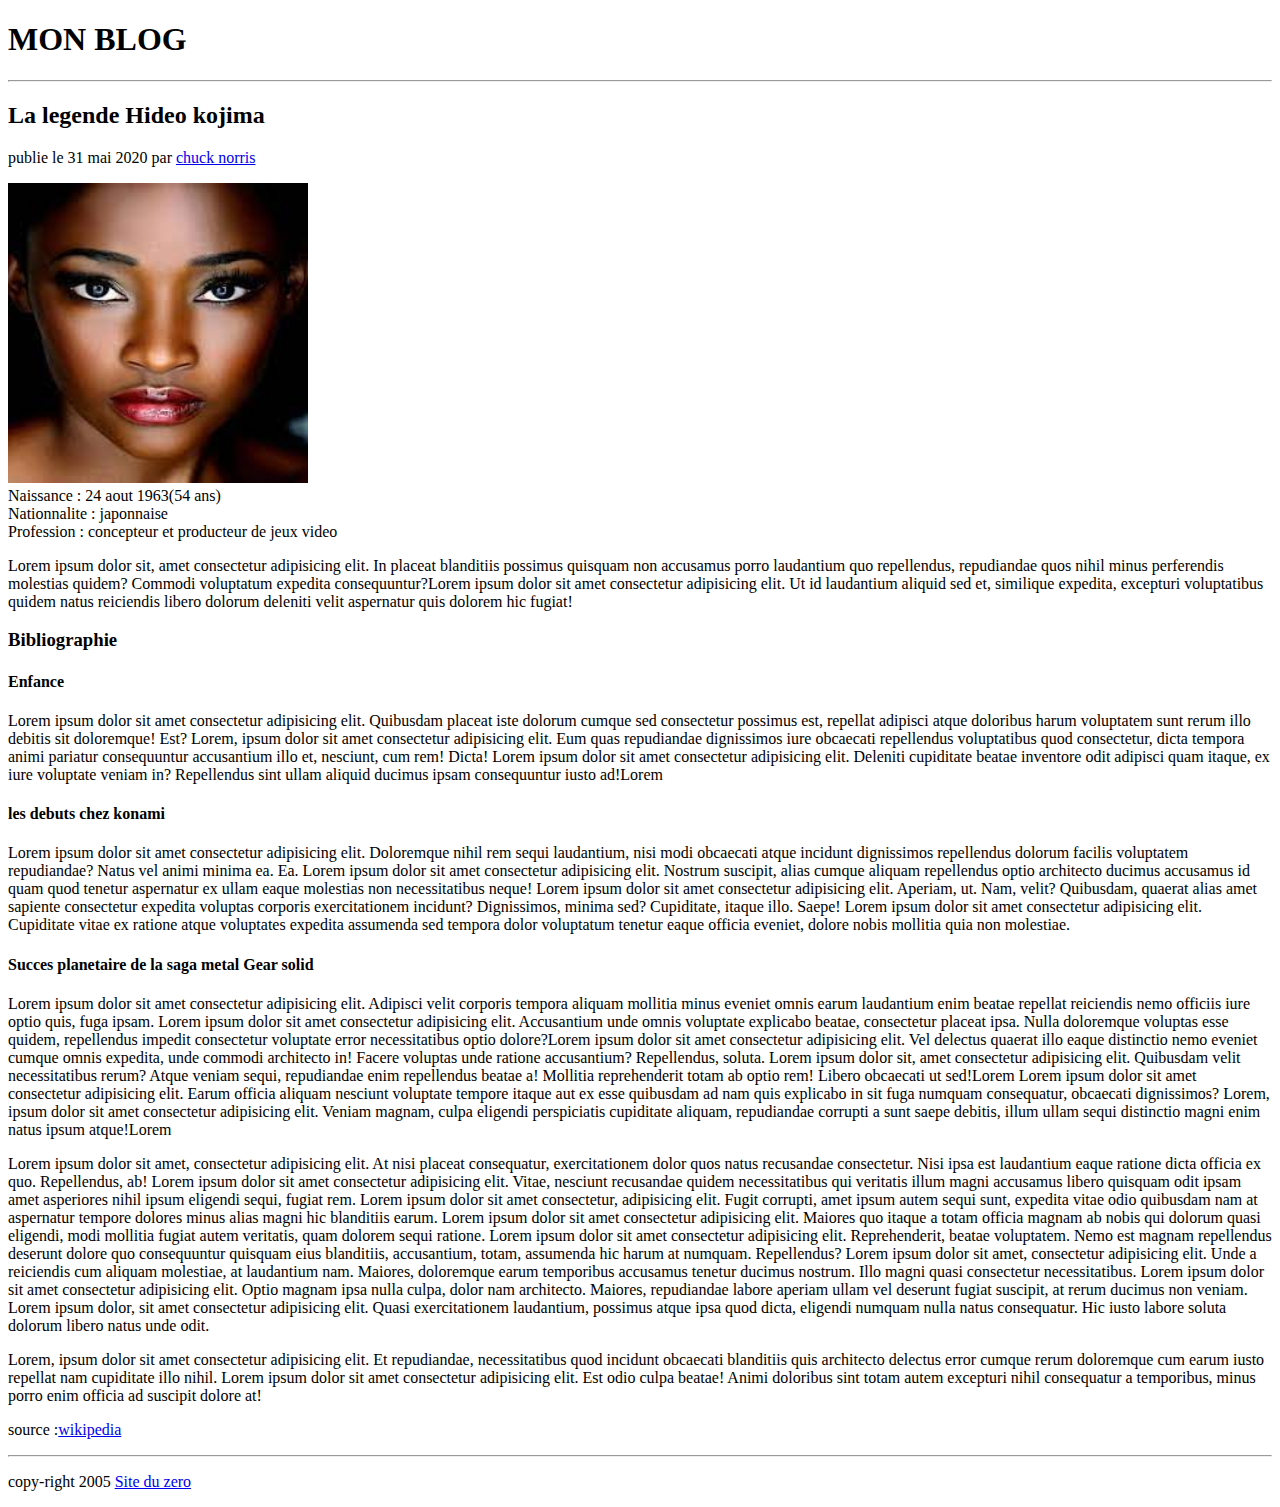
<file: index.html>
<!DOCTYPE html>
<html lang="en">
<head>
    <meta charset="UTF-8">
    <meta http-equiv="X-UA-Compatible" content="IE=edge">
    <meta name="viewport" content="width=device-width, initial-scale=1.0">
    <title>Document</title>
</head>
<body>
    <header><h1> MON BLOG</h1></header><hr>
    <section>
        <article>
            <header>
                <h2>La legende Hideo kojima</h2>
                <p>publie le 31 mai 2020 par <a href="#">chuck norris</a></p>
            </header>
            <div>
                <img src="images04.jpg" alt=" meupong oceane"style="width:300px; height: 300px;">
           
            </div>
            <td>
                <tr>Naissance : 24 aout 1963(54 ans)</tr><br>
                <tr>Nationnalite : japonnaise</tr><br>
                <tr>Profession : concepteur et producteur de jeux video</tr>
            </td>
            <p>Lorem ipsum dolor sit, amet consectetur adipisicing elit. In placeat blanditiis possimus quisquam non accusamus porro laudantium quo repellendus, repudiandae quos nihil minus perferendis molestias quidem? Commodi voluptatum expedita consequuntur?Lorem ipsum dolor sit amet consectetur adipisicing elit. Ut id laudantium aliquid sed et, similique expedita, excepturi voluptatibus quidem natus reiciendis libero dolorum deleniti velit aspernatur quis dolorem hic fugiat!</p>
            <h3>Bibliographie</h3>
            <h4>Enfance</h4>
            <p> Lorem ipsum dolor sit amet consectetur adipisicing elit. Quibusdam placeat iste dolorum cumque sed consectetur possimus est, repellat adipisci atque doloribus harum voluptatem sunt rerum illo debitis sit doloremque! Est? Lorem, ipsum dolor sit amet consectetur adipisicing elit. Eum quas repudiandae dignissimos iure obcaecati repellendus voluptatibus quod consectetur, dicta tempora animi pariatur consequuntur accusantium illo et, nesciunt, cum rem! Dicta!
                    Lorem ipsum dolor sit amet consectetur adipisicing elit. Deleniti cupiditate beatae inventore odit adipisci quam itaque, ex iure voluptate veniam in? Repellendus sint ullam aliquid ducimus ipsam consequuntur iusto ad!Lorem
                </p>
        
            <h4> les debuts chez konami</h4>
            <p>Lorem ipsum dolor sit amet consectetur adipisicing elit. Doloremque nihil rem sequi laudantium, nisi modi obcaecati atque incidunt dignissimos repellendus
                dolorum facilis voluptatem repudiandae? Natus vel animi minima ea. Ea. Lorem ipsum dolor sit amet consectetur adipisicing elit. Nostrum suscipit, alias cumque
                aliquam repellendus optio architecto ducimus accusamus id quam quod tenetur aspernatur ex ullam eaque molestias non necessitatibus neque! Lorem ipsum dolor sit
                amet consectetur adipisicing elit. Aperiam, ut. Nam, velit? Quibusdam, quaerat alias amet 
                sapiente consectetur expedita voluptas 
                corporis exercitationem incidunt? Dignissimos, minima sed? Cupiditate, itaque illo. Saepe! Lorem ipsum dolor sit amet consectetur adipisicing elit. Cupiditate vitae ex ratione atque voluptates expedita assumenda sed tempora dolor voluptatum tenetur eaque officia eveniet, dolore nobis mollitia quia non molestiae.
            </p>
            <h4> Succes planetaire de la saga metal Gear solid</h4>
                <p>Lorem ipsum dolor sit amet consectetur adipisicing elit. Adipisci velit corporis tempora aliquam mollitia minus eveniet omnis earum laudantium enim beatae repellat reiciendis nemo officiis iure optio quis, fuga ipsam. Lorem ipsum dolor sit amet consectetur adipisicing elit. Accusantium unde omnis voluptate explicabo beatae, consectetur placeat ipsa. Nulla doloremque voluptas esse quidem, repellendus impedit consectetur voluptate error necessitatibus optio dolore?Lorem ipsum dolor sit amet consectetur adipisicing elit. Vel delectus quaerat illo eaque distinctio nemo eveniet cumque omnis expedita, unde commodi architecto in! Facere voluptas unde ratione accusantium? Repellendus, soluta. Lorem ipsum dolor sit, amet consectetur adipisicing elit. Quibusdam velit necessitatibus rerum? Atque veniam sequi, repudiandae enim repellendus beatae a! Mollitia reprehenderit totam ab optio rem! Libero obcaecati ut sed!Lorem Lorem ipsum dolor sit amet consectetur adipisicing elit. Earum officia aliquam nesciunt voluptate tempore itaque aut ex esse quibusdam ad nam quis explicabo in sit fuga numquam consequatur, obcaecati dignissimos? Lorem, ipsum dolor sit amet consectetur adipisicing elit. Veniam magnam, culpa eligendi perspiciatis cupiditate aliquam, repudiandae corrupti a sunt saepe debitis, illum ullam sequi distinctio magni enim natus ipsum atque!Lorem</p>
                <p>Lorem ipsum dolor sit amet, consectetur adipisicing elit. At nisi placeat consequatur, exercitationem dolor quos natus recusandae consectetur. Nisi ipsa est laudantium eaque ratione dicta officia ex quo. Repellendus, ab! Lorem ipsum dolor sit amet consectetur adipisicing elit. Vitae, nesciunt recusandae quidem necessitatibus qui veritatis illum magni accusamus libero quisquam odit ipsam amet asperiores nihil ipsum eligendi sequi, fugiat rem. Lorem ipsum dolor sit amet consectetur, adipisicing elit. Fugit corrupti, amet ipsum autem sequi sunt, expedita vitae odio quibusdam nam at aspernatur tempore dolores minus alias magni hic blanditiis earum. Lorem ipsum dolor sit amet consectetur adipisicing elit. Maiores quo itaque a totam officia magnam ab nobis qui dolorum quasi eligendi, modi mollitia fugiat autem veritatis, quam dolorem sequi ratione. Lorem ipsum dolor sit amet consectetur adipisicing elit. Reprehenderit, beatae voluptatem. Nemo est magnam repellendus deserunt dolore quo consequuntur quisquam eius blanditiis, accusantium, totam, assumenda hic harum at numquam. Repellendus? Lorem ipsum dolor sit amet, consectetur adipisicing elit. Unde a reiciendis cum aliquam molestiae, at laudantium nam. Maiores, doloremque earum temporibus accusamus tenetur ducimus nostrum. Illo magni quasi consectetur necessitatibus. Lorem ipsum dolor sit amet consectetur adipisicing elit. Optio magnam ipsa nulla culpa, dolor nam architecto. Maiores, repudiandae labore aperiam ullam vel deserunt fugiat suscipit, at rerum ducimus non veniam. Lorem ipsum dolor, sit amet consectetur adipisicing elit. Quasi exercitationem laudantium, possimus atque ipsa quod dicta, eligendi numquam nulla natus consequatur. Hic iusto labore soluta dolorum libero natus unde odit.</p>
                <p>Lorem, ipsum dolor sit amet consectetur adipisicing elit. Et repudiandae, necessitatibus quod incidunt obcaecati blanditiis quis architecto delectus error cumque rerum doloremque cum earum iusto repellat nam cupiditate illo nihil. Lorem ipsum dolor sit amet consectetur adipisicing elit. Est odio culpa beatae! Animi doloribus sint totam autem excepturi nihil consequatur a temporibus, minus porro enim officia ad suscipit dolore at!
                </p>
            <footer>
                <p>source :<a href="#">wikipedia</a></p>
            </footer>
        </article>
    </section><hr>
    <footer>
        <p>copy-right 2005 <a href="#"> Site du zero</a></p>    
    </footer>
</body>
</html>
</file>
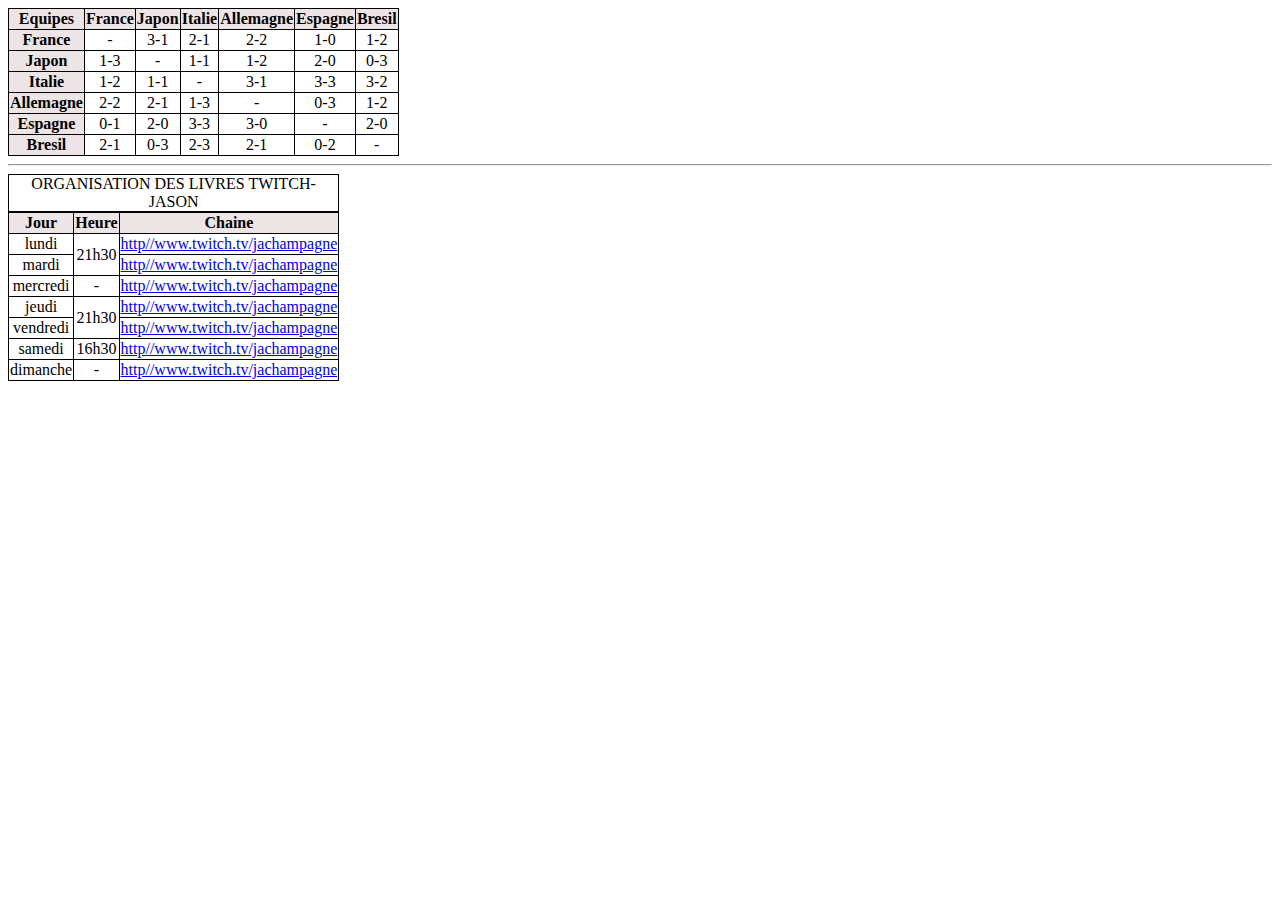
<file: index1.html>
<!DOCTYPE html>
<html lang="en">
<head>
    <meta charset="UTF-8">
    <meta http-equiv="X-UA-Compatible" content="IE=edge">
    <meta name="viewport" content="width=device-width, initial-scale=1.0">
    <title>Document</title>
    <link rel="stylesheet" href="style.css">
</head>
<body>
    <table class="un">
        <tr>
            <th>Equipes</th>
            <th>France</th>
            <th>Japon</th>
            <th>Italie</th>
            <th>Allemagne</th>
            <th>Espagne</th>
            <th>Bresil</th>
        </tr>
        <tr>
            <th>France</th>
            <td>-</td>
            <td>3-1</td>
            <td>2-1</td>
            <td>2-2</td>
            <td>1-0</td>
            <td>1-2</td>
        </tr>
        <tr>
            <th>Japon</th>
            <td>1-3</td>
            <td>-</td>
            <td>1-1</td>
            <td>1-2</td>
            <td>2-0</td>
            <td>0-3</td>
        </tr>
        <tr>
            <th>Italie</th>
            <td>1-2</td>
            <td>1-1</td>
            <td>-</td>
            <td>3-1</td>
            <td>3-3</td>
            <td>3-2</td>
        </tr>
        <tr>
            <th>Allemagne</th>
            <td>2-2</td>
            <td>2-1</td>
            <td>1-3</td>
            <td>-</td>
            <td>0-3</td>
            <td>1-2</td>
        </tr>
        <tr>
            <th>Espagne</th>
            <td>0-1</td>
            <td>2-0</td>
            <td>3-3</td>
            <td>3-0</td>
            <td>-</td>
            <td>2-0</td>
        </tr>
        <tr>
            <th>Bresil</th>
            <td>2-1</td>
            <td>0-3</td>
            <td>2-3</td>
            <td>2-1</td>
            <td>0-2</td>
            <td>-</td>
        </tr>
    </table><hr>
    <table>
        <caption>ORGANISATION DES LIVRES TWITCH-JASON</caption>
        <tr>
            <th>Jour</th>
            <th>Heure</th>
            <th>Chaine</th>
            
        </tr>
        <tr>
            <td>lundi</td>
            <td rowspan="2">21h30</td>
            <td><a href="#">http//www.twitch.tv/jachampagne</a></td>
            
        </tr>
        <tr>
            <td>mardi</td>
        
            <td><a href="#">http//www.twitch.tv/jachampagne</a></td>
            
        </tr>
        <tr>
            <td>mercredi</td>
            <td  style="text-align: center;">-</td>
            <td><a href="#">http//www.twitch.tv/jachampagne</a></td>
            
        </tr>
        <tr>
            <td>jeudi</td>
            <td rowspan="2">21h30</td>
            <td><a href="#">http//www.twitch.tv/jachampagne</a></td>
            
        </tr>
        <tr>
            <td>vendredi</td>
            <td><a href="#">http//www.twitch.tv/jachampagne</a></td>
            
        </tr>
        <tr>
            <td>samedi</td>
            <td>16h30</td>
            <td><a href="#">http//www.twitch.tv/jachampagne</a></td>
            
        </tr>
        <tr>
            <td>dimanche</td>
            <td style="text-align: center;">-</td>
            <td><a href="#">http//www.twitch.tv/jachampagne</a></td>
            
        </tr>
    </table>
</body>
</html>
</file>
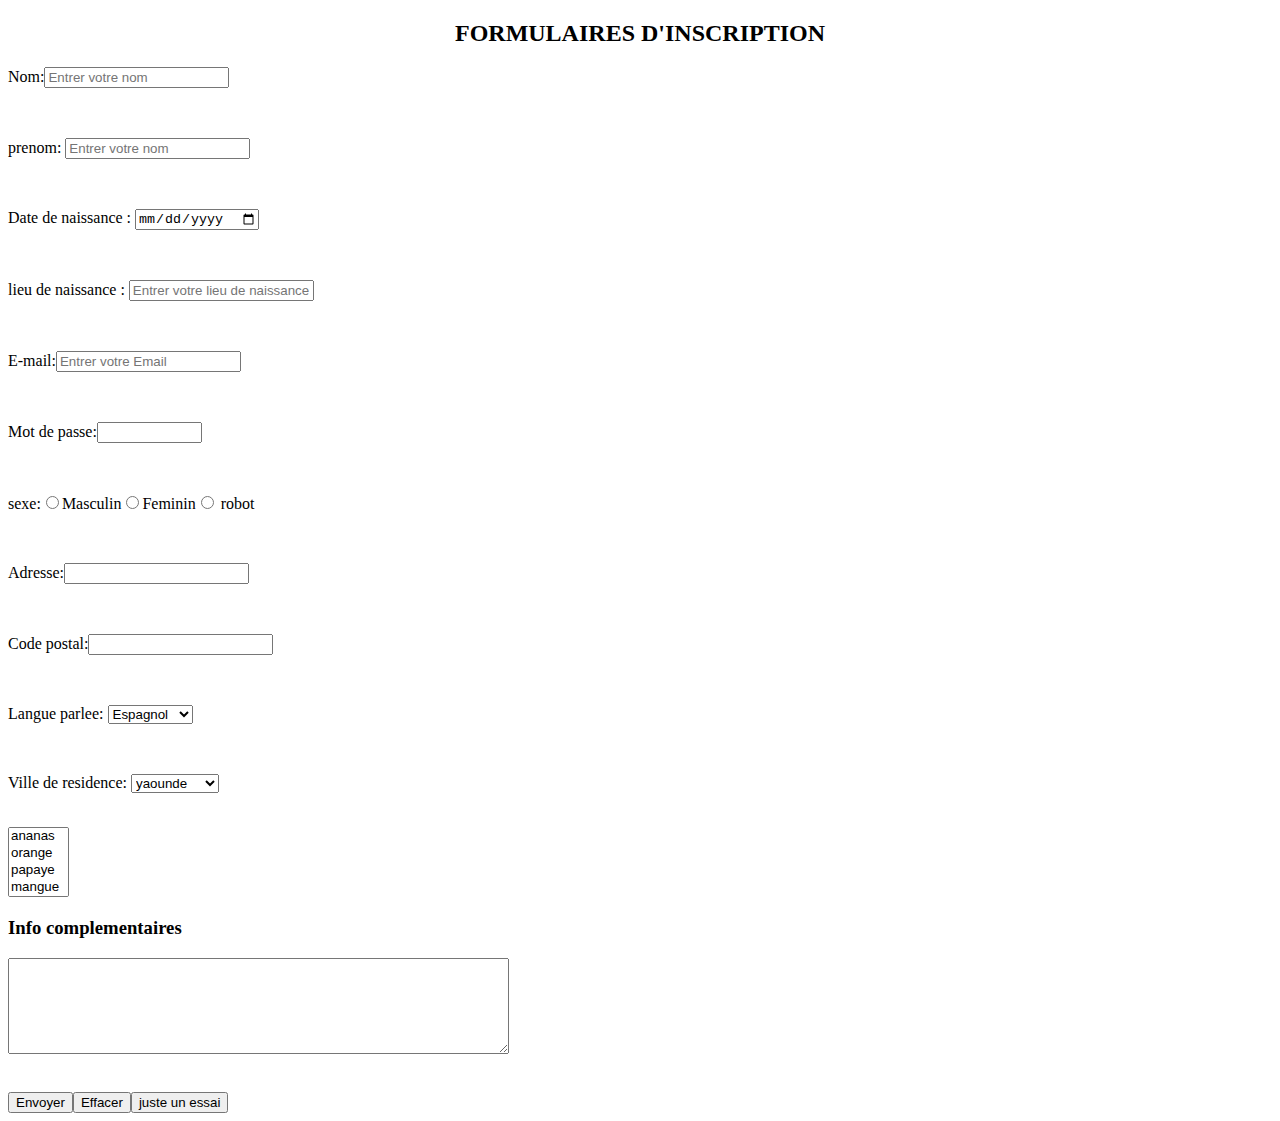
<file: index2.html>
<!DOCTYPE html>
<html lang="en">
<head>
    <meta charset="UTF-8">
    <meta http-equiv="X-UA-Compatible" content="IE=edge">
    <meta name="viewport" content="width=device-width, initial-scale=1.0">
    <title>Document</title>
</head>
<body>
        <form method="post" action="tp stage.php">
            <h2 style="text-align: center;">FORMULAIRES D'INSCRIPTION </h2>
            <p> <label for="nom">Nom:</label><input id="nom" type="text" name="name"placeholder="Entrer votre nom"/></p> <br>
            <p><label for="prenom">prenom:</label> <input id="nom" type="text" name="name"placeholder="Entrer votre nom"/></p> <br>
            <p>Date de naissance : <input type="date" name="date"></p><br>
            <p>lieu de naissance : <input type="text" name="lieu" placeholder="Entrer votre lieu de naissance"></p><br>
            <p>E-mail:<input type="email" name="E-mail" placeholder="Entrer votre Email"/></p> <br>
            <p>Mot de passe:<input type="password" name="mot de passe" value="" size="10" maxlength="20"/></p><br>
            <p>sexe:<input type="radio" name="sexe" value="M"/>Masculin<input type="radio" name="sexe" value="F"/>Feminin<input type="radio" name="sexe" value="R"/> robot</p><br>
            <p>Adresse:<input type="text" name="lieu" ></p><br>
            <p>Code postal:<input type="text" name="lieu" ></p><br>
            <p>Langue parlee:
            <select name="langue">
                <option value="E"> Espagnol</option>
                <option value="F"> francais</option>
                <option value="A"> Anglais</option>
                <option value="A"> Arabe</option>
                <option value="P"> portuguais</option>
                <option value="C"> chinois</option>
                <option value="A"> Allemand</option>
            </select></p><br>
            <p>Ville de residence:
            <select name="ville">
                <option value="E"> yaounde</option>
                <option value="F"> douala</option>
                <option value="A"> bafoussam</option>
                <option value="A"> paris</option>
                <option value="P"> maeseliie</option>
                <option value="C"> bruxelles</option>
                <option value="A"> dakar</option>
            </select></p><br>
            <select name="fuits preferes" multiple="multiple">
                <option value="A"> ananas</option>
                <option value="O">orange</option>
                <option value="P"> papaye</option>
                <option value="M"> mangue</option>
                <option value="PA"> pasteque</option>
                <option value="B"> banane</option>
                <option value="F"> fraises</option>
            </select><br>
            <h3>Info complementaires</h3>
            <p><textarea name="commentaires" rows="6" cols="60"></textarea></p><br>
            <input type="submit" value="Envoyer"/><input type="reset" value="Effacer"/><input type="button" value="juste un essai"/>
        </form>
</body>
</html>
</file>
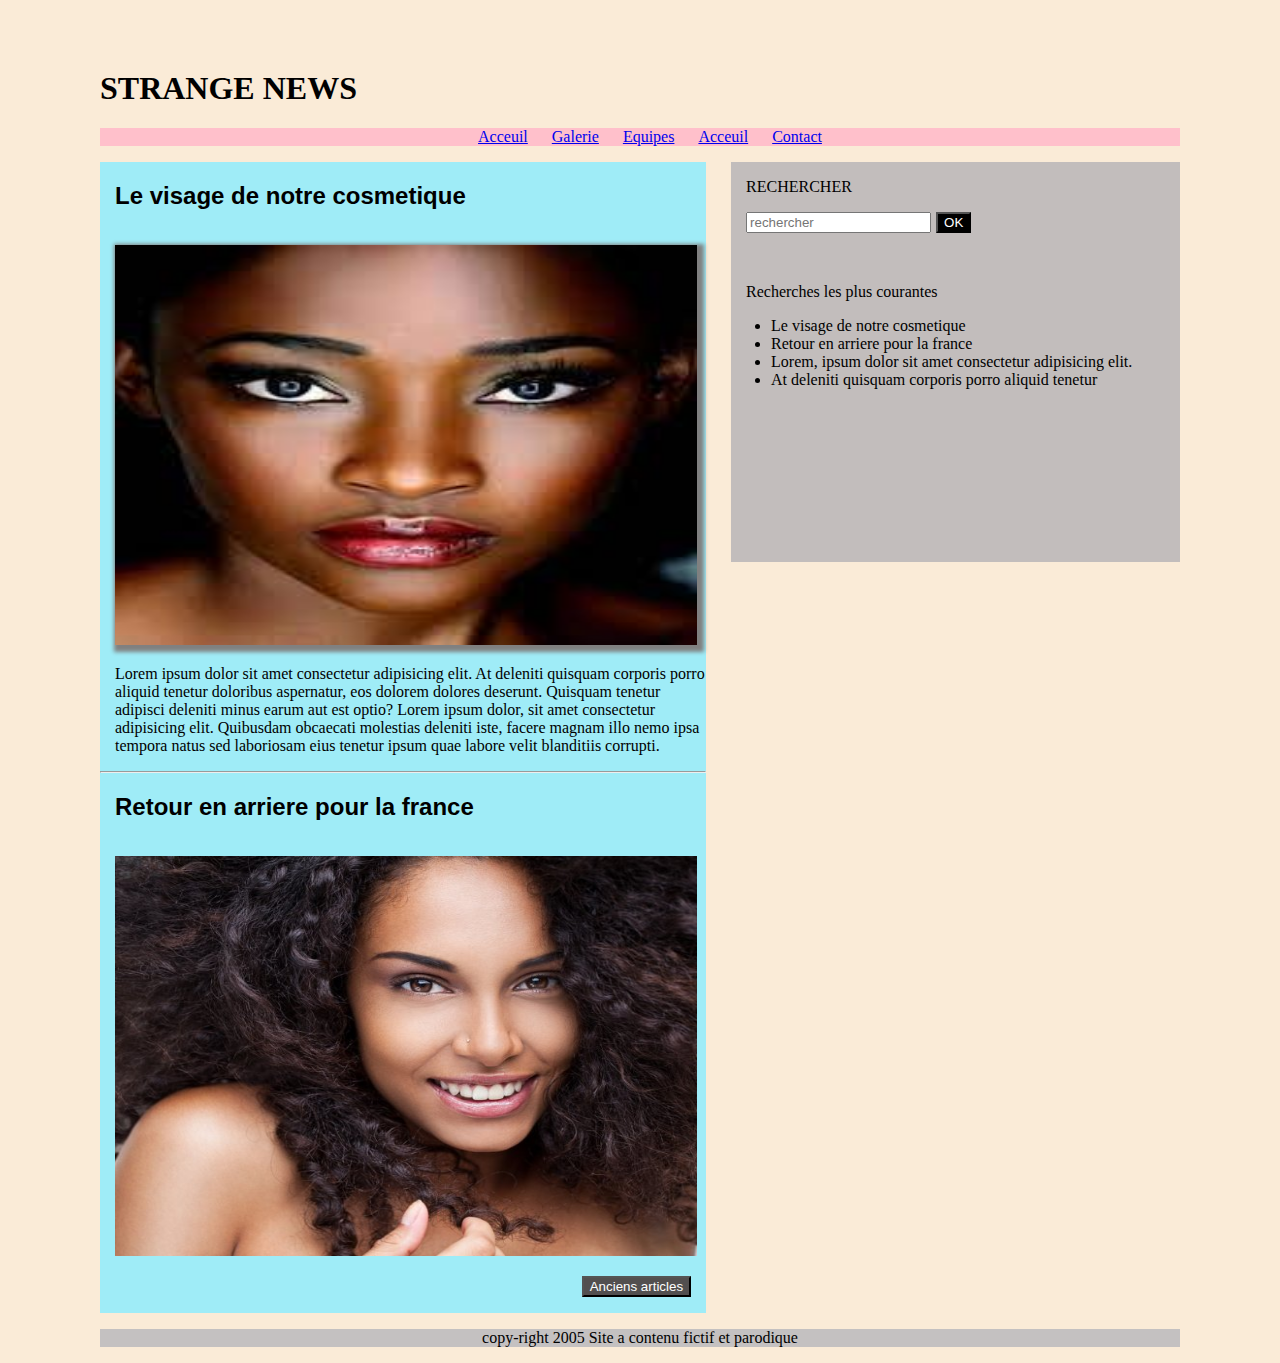
<file: index3.html>
<!DOCTYPE html>
<html lang="en">
<head>
    <meta charset="UTF-8">
    <meta http-equiv="X-UA-Compatible" content="IE=edge">
    <meta name="viewport" content="width=device-width, initial-scale=1.0"> 
    <title>Document</title>
    <link rel="stylesheet" href="style1.css">
</head>
<body>
    <div class="container">
        <h1 style="font-family: times new roman;"> STRANGE NEWS</h1>
        <header style="background-color: pink;">
            <ul class="ul">
                <li class="a"><a href="#">Acceuil</a></li>
                <li class="a"><a href="#">Galerie</a></li>
                <li class="a"><a href="#">Equipes</a></li>
                <li class="a"><a href="#">Acceuil</a></li>
                <li class="a"><a href="#">Contact</a></li>
            </ul>
        </header>
        <div class="photo">
        <div class="leftside" style="background-color: rgb(159, 236, 247);">
            <div>
                <h2 style="font-family:'Geneva','Lucida Sans', 'Lucida Sans Regular', 'Lucida Grande', 'Lucida Sans Unicode',  Verdana, sans-serif ; margin-left: 15px;"> Le visage de notre cosmetique</h2>
                <img src="images04.jpg" alt="meupong oceane" class="img1">
                <p style="margin-left: 15px;"> Lorem ipsum dolor sit amet consectetur adipisicing elit. At deleniti quisquam corporis porro aliquid tenetur doloribus aspernatur, eos dolorem dolores deserunt. Quisquam tenetur adipisci deleniti minus earum aut est optio? Lorem ipsum dolor, sit amet consectetur adipisicing elit. Quibusdam obcaecati molestias deleniti iste, facere magnam illo nemo ipsa tempora natus sed laboriosam eius tenetur ipsum quae labore velit blanditiis corrupti.</p>
                <hr>
                <h2 style="font-family:'Geneva','Lucida Sans', 'Lucida Sans Regular', 'Lucida Grande', 'Lucida Sans Unicode',  Verdana, sans-serif ; margin-left: 15px;">  Retour en arriere pour la france</h2>
                <img  src="img5.jpg" alt="meupong oceane"class="img2" >
                <p style="margin-right: 15px; text-align: right;" ><input type="submit" value="Anciens articles"style=" background-color: rgb(82, 79, 79);color: white;" ></p>
            </div>
        </div>
        <div class="rightside" style="background-color: rgb(194, 189, 188);">
            <p style=" margin-left: 15px; font-family: georgia;"> RECHERCHER</p>
            <p><input type="text" name="recherche" placeholder="rechercher" style="margin-left: 15px;"><button style="background-color: black; color: white;margin-left: 5px;">OK</button></p><br>
            <p style="margin-left: 15px; font-family: Cambria, Cochin, Georgia, Times, 'Times New Roman', serif;" > Recherches les plus courantes</p>
            <ul class="baniere">
                <li class="li"> Le visage de notre cosmetique</li>
                <li  class="li">Retour en arriere pour la france</li>
                <li  class="li">Lorem, ipsum dolor sit amet consectetur adipisicing elit.</li>
                <li  class="li">At deleniti quisquam corporis porro aliquid tenetur</li>
            </ul>
        </div>
        </div>
        <footer>
            <p>copy-right 2005  Site  a contenu fictif et parodique</p>
        </footer>
    </div>
</body>
</html>
</file>
<file: style.css>
table{
    border-collapse: collapse;
}
th{
    border: 1px solid black;
    text-align: center;
    background-color: rgba(236, 228, 228, 0.945);
}
td{
    border: 1px solid black;
    text-align: center;
}
caption{
    border: 1px solid black;   
}
</file>
<file: style1.css>
body{
    background-color: antiquewhite;
    margin-right: 100px;
    margin-left: 100px;
    margin-top: 70px;
}
.photo{
    display: flex;
}
.ul .a{
    list-style-type: none;
    display: inline-block;
    margin-right: 20px;
    
}
header{
    text-align: center;
    
}
.leftside{
    height: auto ;
    width: 100%;
    background-color: rgb(255, 251, 251);
    color: black;
}
.rightside{
    height: 400px;
    width: 800px;
    background-color: rgb(255, 251, 251);
    color: black;
    margin-left: 25px;
}
.leftside .img1{
    margin-top: 15px;
    margin-left: 15px;
    width: 96%;
    height: 400px;
    box-shadow: 3px 3px 4px 4px gray;
}
.leftside .img2{
   margin-top: 15px;
   margin-left: 15px;
    width: 96%;
    height: 400px;
}
footer{
    background-color: rgb(196, 193, 193);
    text-align: center;
}
</file>
